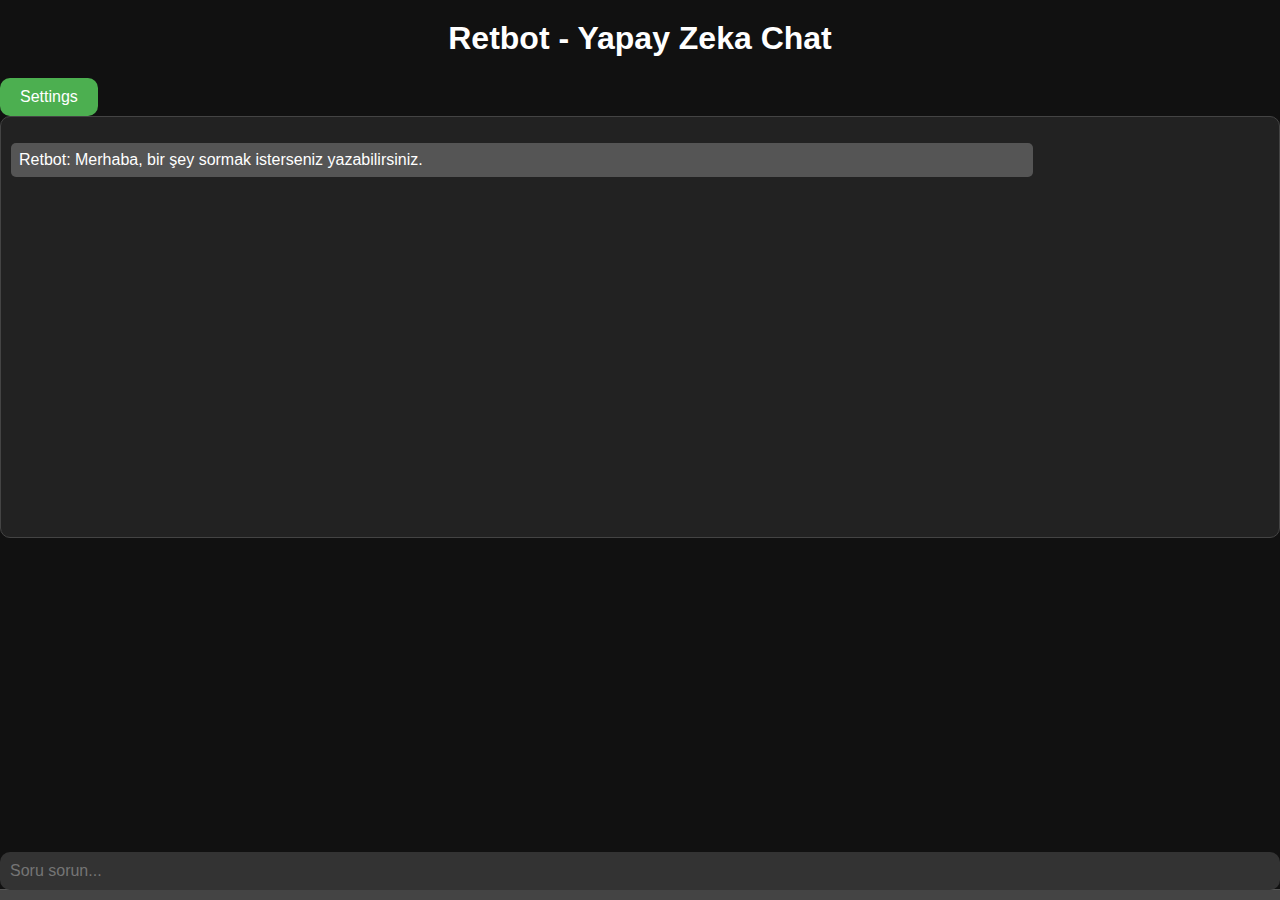
<file: index.html>
<!DOCTYPE html>
<html>

<head>
    <link rel="stylesheet" href="style.css">
    <title>Retbot - Yapay Zeka Chat</title>
</head>

<body>
    <div class="chat-container">
        <h1>Retbot - Yapay Zeka Chat</h1>
        <button id="myBtn">Settings</button>
        <div id="myModal" class="modal">
            <div class="modal-content">
                <span class="close">&times;</span>
                <h2>Ayarlar</h2>
                <div id="theme-options">
                    <label for="theme">Tema Seç:</label>
                    <select id="theme">
                        <option value="dark">Koyu Tema</option>
                        <option value="light">Açık Tema</option>
                    </select>
                </div>
            </div>
        </div>
        <div id="chat-box">
            <p class="bot-message chat-message" id="retbot-greeting">Retbot: Merhaba, bir şey sormak isterseniz
                yazabilirsiniz.</p>
        </div>
        <!-- Mesaj gönderme kısmı -->
        <div id="bottom-buttons">
            <input onkeypress="enter(event)" placeholder="Soru sorun..." type="text" id="user-input">
        </div>
    </div>

    <script>
        let userName = prompt('Adınız ne olsun? Retbot size bu isimle hitap edecektir.') || 'Kullanıcı';

        const greetings = [
            "Selam!", "Merhaba! Nasıl yardımcı olabilirim?", "Merhaba!", "Selam! Nasıl yardımcı olabilirim?", "Merhaba, bugün ne yapacağız?"
        ];

        const responses = {
            "": "Lütfen bir metin giriniz.",
            "merhaba": "generateRandomGreeting()",
            "selam": "generateRandomGreeting()",
            "hello": "generateRandomGreeting()",
            "hi": "generateRandomGreeting()",
            "mrb": "generateRandomGreeting()",
            "slm": "generateRandomGreeting()",
            "merhba": "generateRandomGreeting()",
            "hllo": "generateRandomGreeting()",
            "merhba": "generateRandomGreeting()",
            "selzm": "generateRandomGreeting()",
            "slam": "generateRandomGreeting()",
            "halo": "generateRandomGreeting()",
            "merba": "generateRandomGreeting()",
            "merhaba!": "generateRandomGreeting()",
            "selam!": "generateRandomGreeting()",
            "merhab": "generateRandomGreeting()",
            "hii": "generateRandomGreeting()",
            "hello!": "generateRandomGreeting()",
            "nasılsın": `İyiyim, sen nasılsın ${userName}?`,
            "tamam": "Anlaşıldı.",
            "espiri": "generateRandomJoke()",
            "naber": `İyiyim, teşekkür ederim. Sana nasıl yardımcı olabilirim ${userName}?`,
            "iyiyim": `İyi olmana sevindim ${userName}!`,
            "bilmem": "İstersen espiri yapabilirim, 'espiri yap' veya 'espiri' demen yeterli!",
            "espiri yap": "generateRandomJoke()",
            "napim": `Ne yaparsan yap ${userName}.`,
            "bende": "Anladım.",
            "yardımcı ol": "Tabii, nasıl yardımcı olabilirim?",
            "yardımcı olamazsın": "Bunu duyduğuma üzüldüm.",
            "seni kim yaptı": "RETEX şirketi; https://retexsoftware.wixsite.com/retex",
            "anladım": "Anladığına sevindim!",
            "baybay": `Baybay! Sonra görüşürüz ${userName}!`,
            "görüşürüz": "Sana da görüşürüz, ihtiyacın olursa hep buradayım!",
            "defol": "...",
            "neden": "Maalesef buna şimdilik cevap veremiyorum, daha yapım aşamasındayım...",
            "wayfix": "Wayfix'in linki: https://retexsoftware.wixsite.com/wayfix",
            "ne yapalım": "Ne yapsak?",
            "rastgele sayı": `Rastgele sayı: ${Math.floor(Math.random() * 100)}`,
            "kendini kapat": "Bunu yapmaya yetkim yok, ama benimle internet üzerinden konuşuyorsan sekmeyi kapatabilirsin. Eğer mobildeysen ve Android kullanıyorsan alttaki gezinme çubuğunu kullan.",
            "kapan": "Bunu yapmaya yetkim yok, ama benimle internet üzerinden konuşuyorsan sekmeyi kapatabilirsin. Eğer mobildeysen ve Android kullanıyorsan alttaki gezinme çubuğunu kullan.",
            "resim çiz": "Maalesef, daha bu özellik eklenmedi. Ama Dall-E gibi yapay zeka vektör araçlarını kullanabilirsin.",
            "kaç yaşındasın": "2023 yapımıyım.",
            "kaynak kodunu verir misin": "Açık kaynak kodluyum, Github>Retex>Software>Retbot>",

            "default": function (input) {
                return `Bu konuda (${input}) şuradan bilgi alabilirsin: <a href="https://wikipedia.org/wiki/${encodeURIComponent(input)}" target="_blank">${input}</a> bu işine yaramadıysa <a href="https://google.com/search?q=${encodeURIComponent(input)}" target="_blank">buna da bakabilirsiniz.</a>`;
            }
        };
        const jokes = [
            "Bilgisayarlar asla unutkan değildir, sadece bellekleri dolu olabilir.",
            "Bir bilgisayar neden hiçbir zaman hasta olmaz? Çünkü onlarda virüs programı var!",
            "Bir bilgisayarın favori filmi nedir? Diskler Bize Ne Anlatıyor?",
            "Bir RESToranın menüsüne baktım, tüm yemekler 'GET'le mi servis ediliyor?",
            "RESToranın en popüler yemeği nedir? Tabii ki, 'DELETE-miş et'! Bunu benim yapımcılarımda anlayamadı.(bu notuda yapımcılar yazdı.)",
            "Bir restoranda yazılım mühendisi olmak güzel olabilir; menüde her zaman 'yemek.get()' çağrıları yapıyorlar!",
            "Restoranın şefi, yemeklerin hazırlanması sırasında hiç 'timeout' hatası alıyor mu, yoksa her şey hızlı mı gerçekleşiyor?",
            "Restoranın özel gün menüsünde SQL enjeksiyonu yapılmadığından emin olmak için 'prepared statements' kullanılıyor mu?",
            "Neden JavaScript geliştiricileri sinirlidir? Çünkü her şey undefined!",
            "Neden veri bilimcileri insanlarla anlaşmakta zorlanır? Çünkü herkesle ilişkilerini normalize etmek istiyorlar.",
            "Bilgisayar mühendisliği ile ilgili bir espri duymak istiyor musun? Ah, o benim alanım değil, 'null'.",
            "Bilgisayarlar asla spor yapmaz çünkü RAM'leri yeterince iyi çalışır!",
            "Bir bilgisayarın ens edivği film hangisi? 1'den 0'a Hızlı ve Öfkeli!",
            "Bir bilgisayarın en sevdiği mevsim hangisi? Tabii ki, Yazılım!",
            "Bilgisayarlar denizde nasıl hayatta kalır? Veri 'flote' ederek!",
        ];

        function enter(event) {
            if (event.keyCode == 13) {
                sendMessage();
            }
        }

        function changeTheme() {
            var selectedTheme = document.getElementById("theme").value;
            var body = document.body;
            if (selectedTheme === "dark") {
                body.classList.add("dark-theme");
                body.classList.remove("light-theme");
            } else {
                body.classList.remove("dark-theme");
                body.classList.add("light-theme");
            }
        }

        document.getElementById("theme").addEventListener("change", changeTheme);

        function generateRandomGreeting() {
            return greetings[Math.floor(Math.random() * greetings.length)];
        }

        function generateRandomJoke() {
            return jokes[Math.floor(Math.random() * jokes.length)];
        }

        function processUserInput(input) {
            input = input.toLowerCase();
            if (responses[input]) {
                if (responses[input] === "generateRandomJoke()") {
                    return generateRandomJoke();
                }
                if (responses[input] === "generateRandomGreeting()") {
                    return generateRandomGreeting();
                }
                return responses[input];
            } else {
                return responses.default(input);
            }
        }

        function sendMessage() {
            var userInput = document.getElementById("user-input").value.trim().toLowerCase();
            var botResponse = processUserInput(userInput);
            var chatBox = document.getElementById("chat-box");
            chatBox.innerHTML += `<p class="user-message chat-message">Siz: ${userInput}</p>`;
            document.getElementById("user-input").value = "";
            chatBox.innerHTML += `<p class="bot-message chat-message">Retbot: ${botResponse}</p>`;
            chatBox.scrollTop = chatBox.scrollHeight;
        }

        // Modal script
        var modal = document.getElementById("myModal");
        var btn = document.getElementById("myBtn");
        var span = document.getElementsByClassName("close")[0];
        btn.onclick = function () {
            modal.style.display = "block";
        }
        span.onclick = function () {
            modal.style.display = "none";
        }
        window.onclick = function (event) {
            if (event.target == modal) {
                modal.style.display = "none";
            }
        }
    </script>
</body>

</html>
</file>
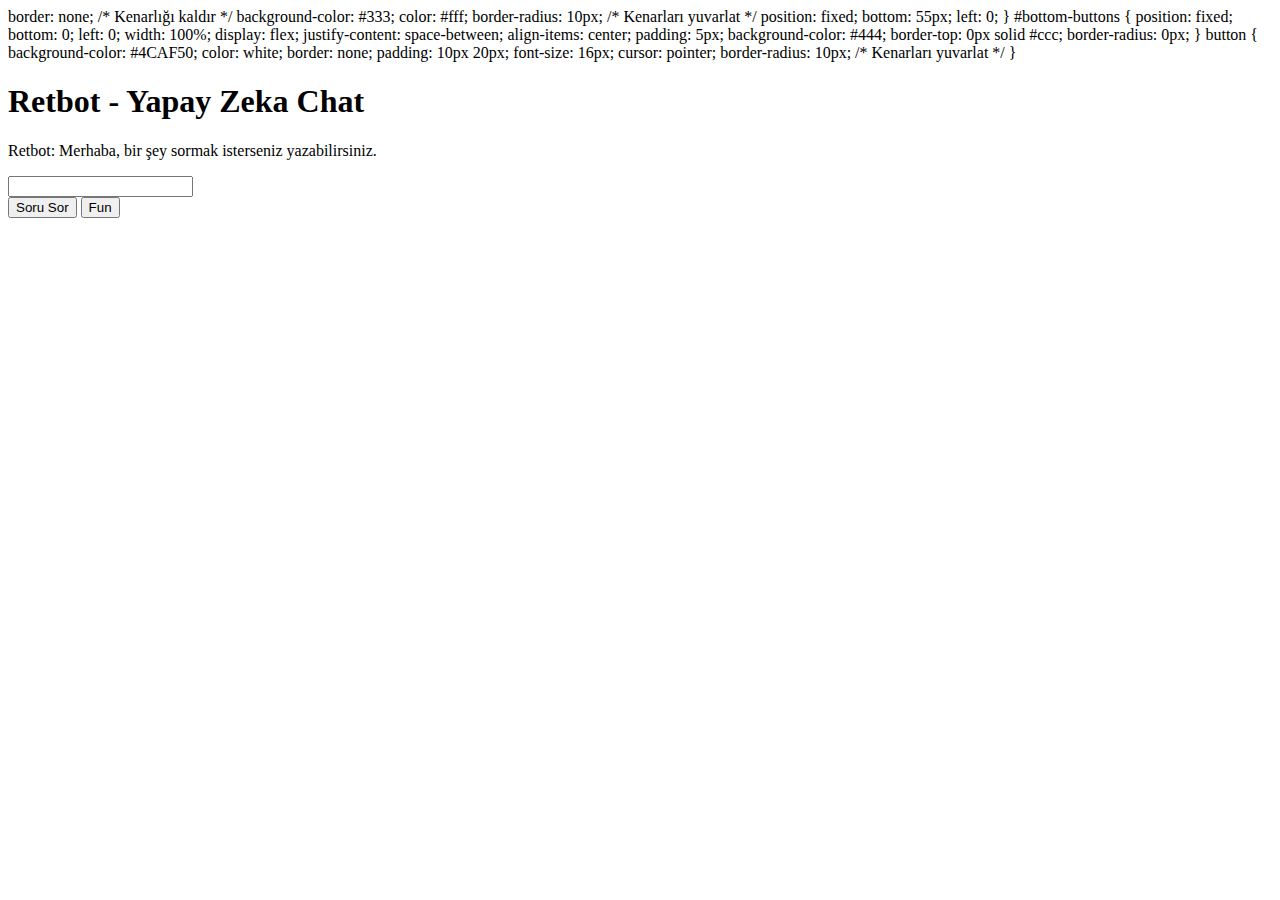
<file: index (2).html>
border: none; /* Kenarlığı kaldır */
      background-color: #333;
      color: #fff;
      border-radius: 10px; /* Kenarları yuvarlat */
      position: fixed;
      bottom: 55px;
      left: 0;
    }

    #bottom-buttons {
      position: fixed;
      bottom: 0;
      left: 0;
      width: 100%;
      display: flex;
      justify-content: space-between;
      align-items: center;
      padding: 5px;
      background-color: #444;
      border-top: 0px solid #ccc;
      border-radius: 0px;
    }

    button {
      background-color: #4CAF50;
      color: white;
      border: none;
      padding: 10px 20px;
      font-size: 16px;
      cursor: pointer;
      border-radius: 10px; /* Kenarları yuvarlat */
    }
  </style>
</head>
<body>
  <div class="chat-container">
    <h1>Retbot - Yapay Zeka Chat</h1>

    <div id="chat-box">
      <p id="retbot-greeting">Retbot: Merhaba, bir şey sormak isterseniz yazabilirsiniz.</p>
    </div>
  
    <!-- Mesaj gönderme kısmı -->
    <input type="text" id="user-input">
    <div id="bottom-buttons">
      <button onclick="sendMessage()" id="send-button">Soru Sor</button>
      <button onclick="tellJoke()" id="joke-button">Fun</button>
    </div>
  </div>
  
  <script>
    var jokes = [
     "Bilgisayarım çok eski, onunla çalışmak eskiden Windows kullanmak gibi - her şey donuyor!",
      "Neden JavaScript geliştiricileri doğa yürüyüşünden hoşlanmaz? Çünkü hep callback'teler!",
      "Bir programcı neden öğle yemeğini bilgisayarında yer? Çünkü klavyesi 'hashbrown' yapmış!",
      "Bilgisayarlar asla unutkan değildir, sadece bellekleri dolu olabilir.",
      "Bir bilgisayar neden hiçbir zaman hasta olmaz? Çünkü onlarda virüs programı var!",
      "Bilgisayarlar evcil hayvan gibi, her şeyi dinler ama asla anlamaz.",
      "Bir bilgisayarın favori filmi nedir? Diskler Bize Ne Anlatıyor?",
      "Bir RESTaurant RESTful hizmet sunuyor mu?",
      "Bir RESToranın menüsüne baktım, tüm yemekler 'GET'le mi servis ediliyor?",
      "Restoranın aşçısı, her yemeği hazırlarken mükemmel bir API ile bağlantı kurar. Sonuç mu? Mükemmel bir RESToran hizmeti!",
      "RESToranın en popüler yemeği nedir? Tabii ki, 'DELETE-miş et'!",
      "Restoranın en hızlı yemeği hangisi? Kesinlikle 'Fast-Food API'!",
      "Bir restoranda yazılım mühendisi olmak güzel olabilir; menüde her zaman 'yemek.get()' çağrıları yapıyorlar!",
      "RESToranın müşteri servisi gerçekten RESTful mi? Yoksa bazen POST etmeye çalışıyorlar mı?",
      "Restoranın şefi, yemeklerin hazırlanması sırasında hiç 'timeout' hatası alıyor mu, yoksa her şey hızlı mı gerçekleşiyor?",
      "Restoranın veri tabanı, en sevdiğiniz yemeklerinizi 'save' etmeden önce her zaman 'commit' ediyor mu?",
      "Restoranın özel gün menüsünde SQL enjeksiyonu yapılmadığından emin olmak için 'prepared statements' kullanılıyor mu?",
      "Neden JavaScript geliştiricileri sinirlidir? Çünkü her şey undefined!",
      "Neden bir bilgisayar asla kahve yapamaz? Çünkü sürekli filtreleri.",
      "Neden bilgisayarlar asla yalan söylemez? Çünkü bits and bytes!",
      "Neden veri bilimcileri insanlarla anlaşmakta zorlanır? Çünkü herkesle ilişkilerini normalize etmek istiyorlar.",
      "En sevdiğim çizgi film hangisidir? Vektör Smurf!",
      "Bilgisayar mühendisliği ile ilgili bir espri duymak istiyor musun? Ah, o benim alanım değil, 'null'.",
      "Bilgisayarlar asla spor yapmaz çünkü RAM'leri yeterince iyi çalışır!",
      "Bir bilgisayarın favori yemeği nedir? Micro-chips!",
      "Bir bilgisayar diğer bir bilgisayara ne der? Byte ettim!",
      "Bir bilgisayarın en sevdiği film hangisi? 1'den 0'a Hızlı ve Öfkeli!",
      "Bilgisayarlar partilere katılmaz çünkü sürekli 'anti-social'ler.",
      "Bir bilgisayarın favori müziği nedir? İşte 'algoritma'nın ritmi!",
      "Bir bilgisayarın en sevdiği hikaye türü nedir? Sürükleyici rom-anlattım.",
      "Bilgisayarlar neden komik değildir? Çünkü her zaman 'debug' halindeler!",
      "Bir bilgisayarın en sevdiği mevsim hangisi? Tabii ki, Yazılım!",
      "Bilgisayarlar denizde nasıl hayatta kalır? Veri 'flote' ederek!",
     ];
    var greetings = [
      "Merhaba!",
      "Selam!",
      "Hey!",
      "Nasılsınız?"
      // Diğer selamlama ifadeleri burada
    ];

    var newGreetings = [
      "Naber?",
      "Hava nasıl?",
      "Günaydın!",
      // Diğer yeni selamlama ifadeleri burada
    ];

    function generateRandomGreeting() {
      var allGreetings = greetings.concat(newGreetings);
      return allGreetings[Math.floor(Math.random() * allGreetings.length)];
    }

    function generateRandomJoke() {
      return jokes[Math.floor(Math.random() * jokes.length)];
    }

    function tellJoke() {
      var joke = generateRandomJoke();
      document.getElementById("chat-box").innerHTML += "<p>Retbot: " + joke + "</p>";
    }

    function processUserInput(input) {
      switch(input) {
        case 'merhaba':
          return generateRandomGreeting();
        case 'naber':
          return 'İyiyim, teşekkür ederim. Seninle nasıl yardımcı olabilirim?';
        // Yeni giriş ifadelerini buraya ekleyin
        default:
          return 'Üzgünüm, bu konuda yardımcı olamıyorum.';
      }
    }

    function sendMessage() {
      var userInput = document.getElementById("user-input").value.trim().toLowerCase();
      var botResponse = processUserInput(userInput);

      document.getElementById("chat-box").innerHTML += "<p>Siz: " + userInput + "</p>";
      document.getElementById("user-input").value = "";

      document.getElementById("chat-box").innerHTML += "<p>Retbot: " + botResponse + "</p>";
    }
  </script>
</body>
</html>
</file>
<file: style.css>
body {
  color: #fff;
  background-color: #111;
  font-family: Arial, sans-serif;
  margin: 0;
  padding: 0;
  display: flex;
  flex-direction: column;
  min-height: 100vh;
}

h1 {
  text-align: center;
  margin-top: 20px;
}

#chat-box {
  border: 1px solid #444;
  padding: 10px;
  margin-bottom: 20px;
  min-height: 400px;
  max-height: 300px;
  overflow-y: scroll;
  background-color: #222;
  border-radius: 10px;
}

/* Chat message styles */
.chat-message {
  padding: 8px;
  border-radius: 5px;
  margin-bottom: 10px;
  max-width: 80%;
}

.user-message {
  background-color: #333;
  color: #fff;
  text-align: right;
  margin-left: auto;
}

.bot-message {
  background-color: #555;
  color: #fff;
  text-align: left;
  margin-right: auto;
}

#user-input {
  width: calc(100% - 20px);
  padding: 10px;
  font-size: 16px;
  border: none;
  background-color: #333;
  color: #fff;
  border-radius: 10px;
  position: fixed;
  bottom: 10px;
  left: 0;
}

#bottom-buttons {
  position: fixed;
  bottom: 0;
  left: 0;
  width: 100%;
  display: flex;
  justify-content: space-between;
  align-items: center;
  padding: 5px;
  background-color: #444;
  border-top: 1px solid #555;
}

button {
  background-color: #4CAF50;
  color: white;
  border: none;
  padding: 10px 20px;
  font-size: 16px;
  cursor: pointer;
  border-radius: 10px;
}

/* The Modal (background) */
.modal {
  display: none;
  position: fixed;
  z-index: 1;
  left: 0;
  top: 0;
  width: 100%;
  height: 100%;
  overflow: auto;
  background-color: rgb(0, 0, 0);
  background-color: rgba(0, 0, 0, 0.4);
}

.modal-content {
  background-color: #333;
  color: #fff;
  margin: 15% auto;
  padding: 20px;
  border: 1px solid #888;
  width: 80%;
  border-radius: 10px;
}

.close {
  color: #aaa;
  float: right;
  font-size: 28px;
  font-weight: bold;
}

.close:hover,
.close:focus {
  color: #fff;
  text-decoration: none;
  cursor: pointer;
}

/* Koyu tema -*/
.dark-theme {
  background-color: #111;
  color: #fff;
}

/* Açık tema -*/
.light-theme {
  background-color: #fff;
  color: #111;

  #chat-box {
    border: 1px solid #222;
    padding: 10px;
    margin-bottom: 20px;
    min-height: 400px;
    max-height: 300px;
    overflow-y: scroll;
    background-color: #444;
    border-radius: 10px;
  }

}
</file>
